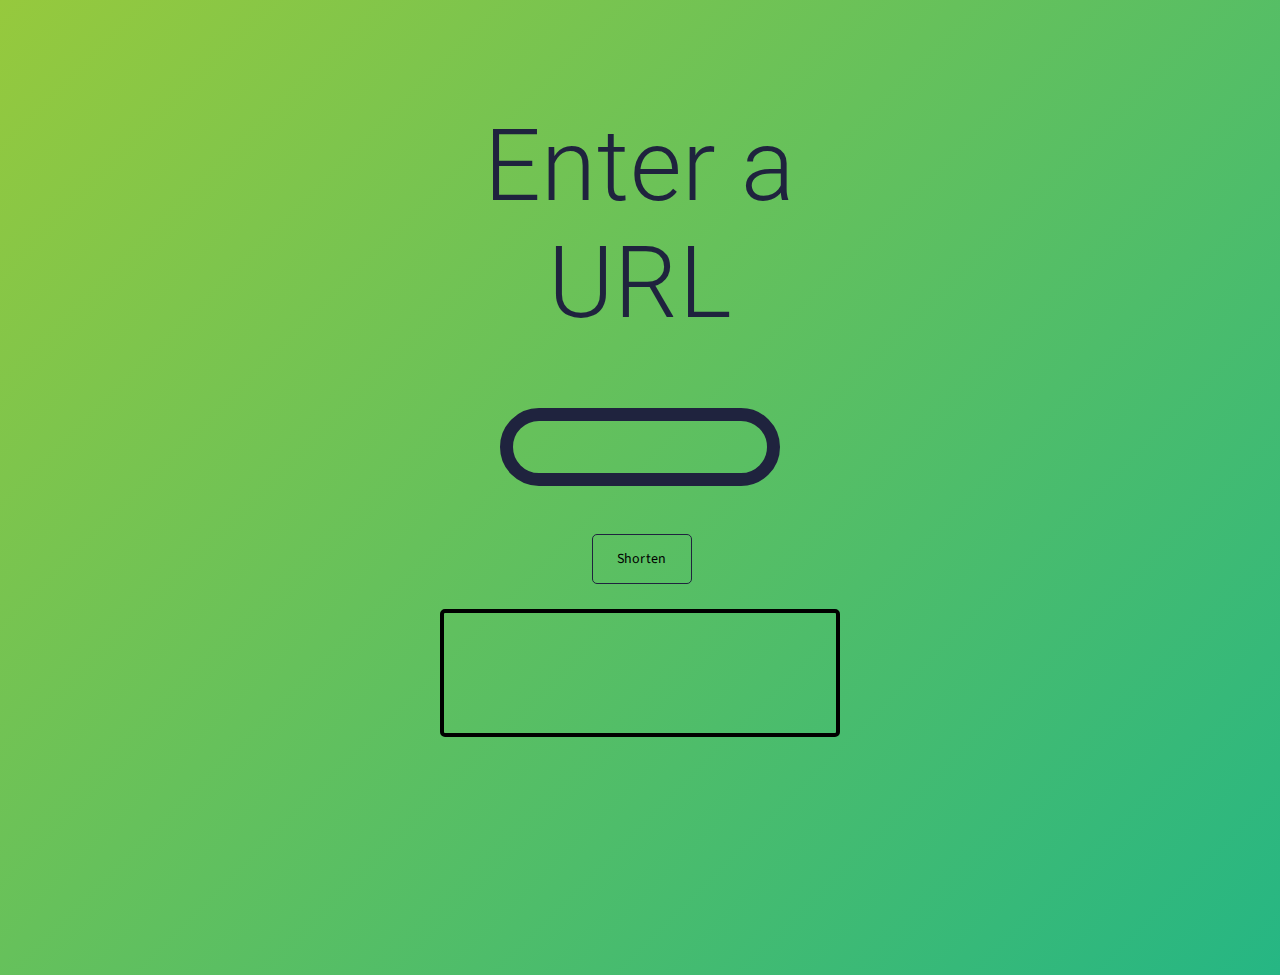
<file: index.html>
<!DOCTYPE html>
<html>
<head>
  <meta charset="utf-8">
  <title>URL Shortener by DY</title>
  <link rel="stylesheet" type="text/css" href="public/style.css" />
  <link href="https://fonts.googleapis.com/css?family=Roboto" rel="stylesheet">
  <link href="https://fonts.googleapis.com/css?family=Source+Sans+Pro" rel="stylesheet">
</head>

<body>
  <main id="main">
    <div class="container">
      <h1>Enter a URL</h1>

      <form id="form" autocomplete="off">
        <input type="text" id="input" value="">
        <button id="shorten">Shorten</button>
      </form>

      <div id="responseField"></div>
      
    </div>
  </main>
  <script src='https://code.jquery.com/jquery-3.1.0.min.js'></script>
  <script src="public/main.js"></script>
  <script src="public/helperFunctions.js"></script>
  
</body>
</html>
</file>
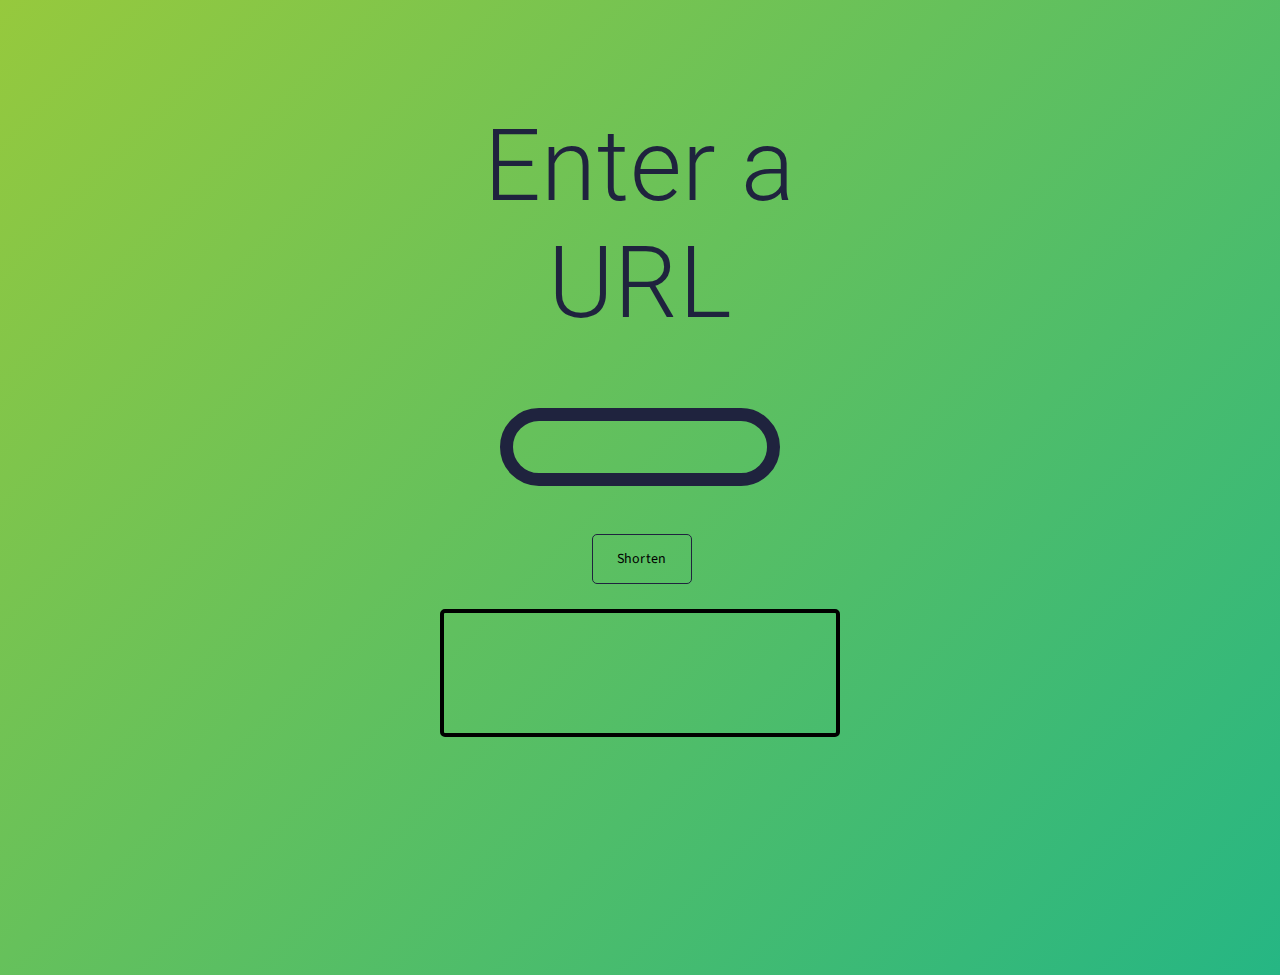
<file: URLS.html>
<!DOCTYPE html>
<html>
<head>
  <meta charset="utf-8">
  <title>URL Shortener by DY</title>
  <link rel="stylesheet" type="text/css" href="public/style.css" />
  <link href="https://fonts.googleapis.com/css?family=Roboto" rel="stylesheet">
  <link href="https://fonts.googleapis.com/css?family=Source+Sans+Pro" rel="stylesheet">
</head>

<body>
  <main id="main">
    <div class="container">

      <h1>Enter a URL</h1>

      <form id="form" autocomplete="off">
        <input type="text" id="input" value="">
        <button id="shorten">Shorten</button>
      </form>

      <div id="responseField">

      </div>

    </div>
  </main>
  <script src='https://code.jquery.com/jquery-3.1.0.min.js'></script>
  <script src="public/main.js"></script>
  <script src="public/helperFunctions.js"></script>
</body>
</html>
</file>
<file: public/style.css>
body{
  background: linear-gradient(-45deg, #8ddad5, #00cdac, #00b09b, #96c93d);
  background-size: 400% 400%;
  animation: gradient 15s ease infinite;;
}

header {
    height: 60px;
    text-align: center;
  }
  
  main {
    height: 900px;
    text-align: center;
  }
  
  h1 {
    font-family: Roboto;
    font-size: 100px;
    font-weight: 300;
    letter-spacing: 0.6px;
    color: #1f233e;
    padding-top: 40px;
  }
  
  .logo {
    width: 110px;
    height: 28px;
    margin-top: 40px;
    object-fit: contain;
  }
  
  .container {
    width: 400px;
    margin: auto;
    text-align: center;
  }
  
  #input {
    width: 250px;
    height: 50px;
    border-radius: 1000px;
    border: solid 13px #1f233e;
    background-color: inherit;
    display: block;
    margin: auto;
    font-family: Source Sans Pro;
    font-size: 14px;
    letter-spacing: 0.2px;
    text-align: center;
    color: black;
  }
  
  #shorten {
    width: 100px;
    height: 50px;
    border-radius: 3.2px;
    border: solid 0.8px #1f233e;
    background-color: inherit;
    margin-top: 48px;
    font-family: Source Sans Pro;
    font-size: 14px;
    letter-spacing: 0.2px;
    text-align: center;
    color: black;
    margin-right: -3px;
    border-radius: 5px;
  }
  
  #shorten:hover {
    background-color: #1f233e;
    border: solid 0.8px #4a4a4a;
    color: white;
    cursor: pointer;
  }
  
  #shorten:active {
    background-color: black;
    border: solid 0.8px #4a4a4a;
    color: #1f233e;
    cursor: pointer;
  }
  
  #responseField {
    min-width: 191px;
    min-height: 120px;
    border: solid 4px black;
    margin: auto;
    margin-top: 25px;
    font-family: Source Sans Pro;
    font-size: 16px;
    letter-spacing: 0.2px;
    text-align: center;
    color: black;
    overflow: auto;
    border-radius: 5px;
}
@keyframes gradient {
  0% {
      background-position: 0% 50%;
  }
  50% {
      background-position: 100% 50%;
  }
  100% {
      background-position: 0% 50%;
  }
}

p{
  color: black;
}
</file>
